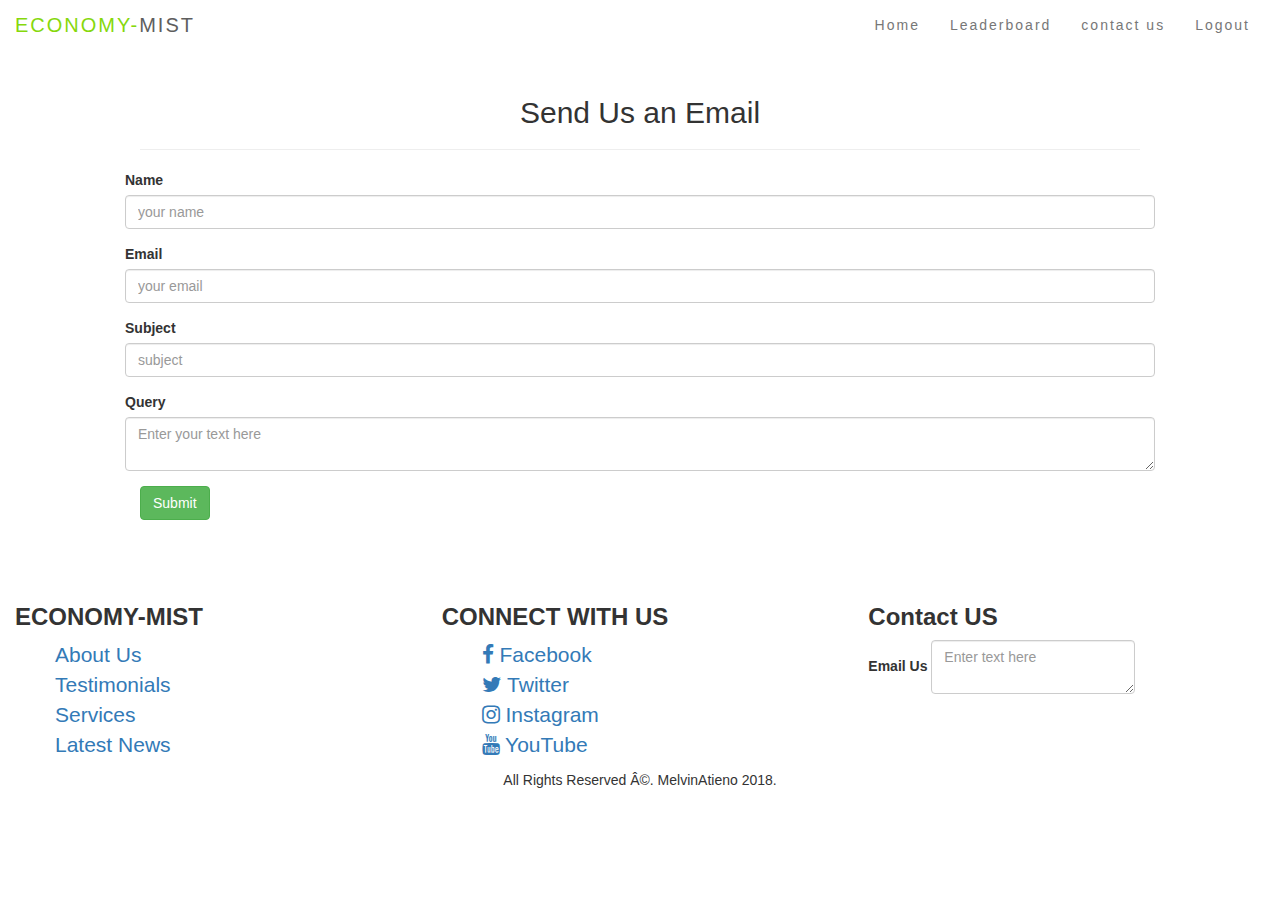
<file: contact.html>
<!DOCTYPE html>
<html lang="en">
    <head>
    <!-- Basic -->
        <meta charset = "utf-8">
        <meta http-equiv="X-UA-Compatible" content="IE=edge">

    <!-- Mobile Meta -->
        <meta name="viewport" content="width=device-width, initial-scale=1">
    
    <!-- site Meta -->
        <title>Investors solutions</title>
        <meta name="keyword" content="">
        <meta name="descriptiom" content="">
        <meta name="author" content="">

    <!-- Site Icons -->
        <link rel="shortcut icon " href="#">

    <!-- Google Fonts-->
        <link href="https://fonts.googleapis.com/css?family=Open Sans" rel="stylesheet">
        <link href="https://fonts.googleapis.com/css?family=Roboto:300,400,400i,500,700,900" rel="stylesheet"> 
        <link href="https://fonts.googleapis.com/css?family=Droid+Serif:400,400i,700,700i" rel="stylesheet"> 

    <!-- custom and default styles -->
        <link href="css/bootstrap.min.css" rel="stylesheet">
        <link href="https://cdnjs.cloudflare.com/ajax/libs/font-awesome/4.7.0/css/font-awesome.min.css"rel="stylesheet">
        <link href="form-helpers/css/bootstrap-formhelpers.min.css" rel="stylesheet">
        <link href="static/css/mycss.css" rel="stylesheet">

    </head>
    <body>
        
        <nav class="navbar navbar-default">
            <div class="container-fluid">
                <!-- brand and toggle grouped for better mobile display -->
                <div class="navbar-header">
                    <button type="button" class="navbar-toggle collapsed" data-toggle="collapse" data-target="#mynavbar" aria-expanded="false">
                        <span class="sr-only">Toggle navigation</span>
                        <span class="icon-bar"></span>
                        <span class="icon-bar"></span>
                        <span class="icon-bar"></span>
                        <span class="icon-bar"></span>
                    </button>
                    <a class="navbar-brand" href="#"><span class="highlight">ECONOMY-</span>MIST</a>
                </div>
                <div class="collapse navbar-collapse" id="mynavbar">
                    <ul class="nav navbar-nav navbar-right">
                        <li><a href="link.php" =>Home</a></li>
                        <li>
                            <a href="leaders.html">Leaderboard</a>
                        </li>
                        <li>
                            <a href="contact.html">contact us</a>
                        </li>
                        <li>
                            <a href="logout.php" >Logout</a>
                        </li>
                    </ul>
                </div>
             </div>
        </nav>
        <div class=" home-section container-fluid">
            <form class="form-horizontal">
                <div style="text-align:center">
                    <h2>Send Us an Email</h2><hr>
                </div>
                <div class="form-group">
                    <label for="name">Name</label>
                    <input type="text" class="form-control" id="name" placeholder="your name">
                </div>
                <div class="form-group">
                    <label for="email">Email</label>
                    <input type="text" class="form-control" id="email" placeholder="your email">
                </div>
                <div class="form-group">
                    <label for="subject">Subject</label>
                    <input type="text" class="form-control" id="subject" placeholder="subject">
                </div>
                <div class="form-group">
                    <label for="password">Query</label>
                    <textarea type="text" class="form-control" id="query" placeholder="Enter your text here"></textarea>
                </div>
                <button type="submit" class="btn btn-success">Submit</button>
            </form>
        </div>
        <footer class-"footer" style="margin:0">
            <div class="container-fluid">
                <div class="row">
                    <div class="col-sm-4">
                        <div>
                            <h3><strong>ECONOMY-MIST</strong></h3>
                            
                            <ul class="footer-items">
                                <li><a href="#">About Us</a></li>
                                <li>
                                    <a href="#">Testimonials</a>
                                </li>
                                <li>
                                    <a href="#">Services</a>
                                </li>
                                <li>
                                    <a href="#">Latest News</a>
                                </li>
                            </ul>
                        </div>
                    </div>
                    <div class="col-sm-4">
                        <div>
                            <h3>
                                <strong>CONNECT WITH US</strong>
                            </h3>
                            <ul class="footer-items">
                                <li>
                                    <a href="#"><i class="fa fa-facebook"></i> Facebook</a>
                                </li>
                                <li>
                                    <a href="#"><i class="fa fa-twitter"></i> Twitter</a>
                                </li>
                                <li>
                                    <a href="#"><i class="fa fa-instagram"></i> Instagram</a>
                                </li>
                                <li>
                                    <a href="#"><i class="fa fa-youtube"></i> YouTube</a>
                                </li>
                            </ul>
                        </div>
                    </div>
                    <div class="col-sm-4">
                        <div>
                            <h3>
                                <strong>Contact US</strong>
                            </h3>
                            <form class="form-inline">
                                <div class="form-group">
                                    <label for="email-us">Email Us</label>
                                    <textarea type="text" class="form-control" id="email-us" placeholder="Enter text here"></textarea>
                                </div>
                            </form>
                        </div>
                    </div>
                </div>
                <div class="row" style="text-align:center;"> All Rights Reserved Â©. MelvinAtieno 2018.
                </div>
            </div>
        </footer>
        <script src="https://ajax.googleapis.com/ajax/libs/jquery/1.11.3/jquery.min.js"></script>
        <script src="js/bootstrap.min.js"></script>
        <script src="form-helpers/js/bootstrap-formhelpers.min.js"></script>
    </body>
</html>
</file>
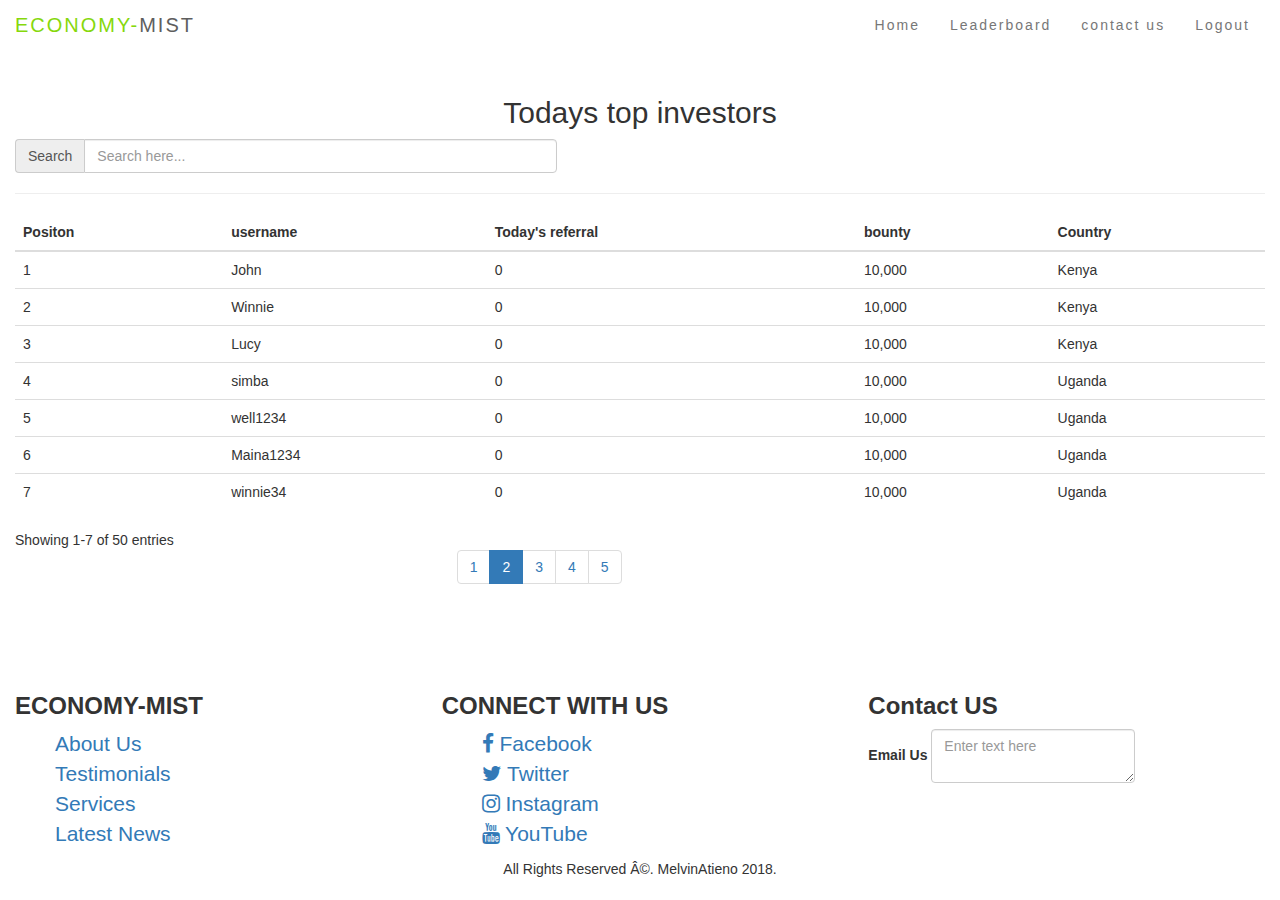
<file: leaders.html>
<!DOCTYPE html>
<html lang="en">
    <head>
    <!-- Basic -->
        <meta charset = "utf-8">
        <meta http-equiv="X-UA-Compatible" content="IE=edge">

    <!-- Mobile Meta -->
        <meta name="viewport" content="width=device-width, initial-scale=1">
    
    <!-- site Meta -->
        <title>Investors solutions</title>
        <meta name="keyword" content="">
        <meta name="descriptiom" content="">
        <meta name="author" content="">

    <!-- Site Icons -->
        <link rel="shortcut icon " href="#">

    <!-- Google Fonts-->
        <link href="https://fonts.googleapis.com/css?family=Open Sans" rel="stylesheet">
        <link href="https://fonts.googleapis.com/css?family=Roboto:300,400,400i,500,700,900" rel="stylesheet"> 
        <link href="https://fonts.googleapis.com/css?family=Droid+Serif:400,400i,700,700i" rel="stylesheet"> 

    <!-- custom and default styles -->
        <link href="css/bootstrap.min.css" rel="stylesheet">
        <link href="https://cdnjs.cloudflare.com/ajax/libs/font-awesome/4.7.0/css/font-awesome.min.css"rel="stylesheet">
        <link href="form-helpers/css/bootstrap-formhelpers.min.css" rel="stylesheet">
        <link href="static/css/mycss.css" rel="stylesheet">

    </head>
    <body>
        
        <nav class="navbar navbar-default">
            <div class="container-fluid">
                <!-- brand and toggle grouped for better mobile display -->
                <div class="navbar-header">
                    <button type="button" class="navbar-toggle collapsed" data-toggle="collapse" data-target="#mynavbar" aria-expanded="false">
                        <span class="sr-only">Toggle navigation</span>
                        <span class="icon-bar"></span>
                        <span class="icon-bar"></span>
                        <span class="icon-bar"></span>
                        <span class="icon-bar"></span>
                    </button>
                    <a class="navbar-brand" href="#"><span class="highlight">ECONOMY-</span>MIST</a>
                </div>
                <div class="collapse navbar-collapse" id="mynavbar">
                    <ul class="nav navbar-nav navbar-right">
                        <li>
                            <a href="link.php">Home</a>
                        </li>
                        <li>
                            <a href="leaders.html">Leaderboard</a>
                        </li>
                        <li>
                            <a href="contact.html">contact us</a>
                        </li>
                        <li>
                            <a href="logout.php" >Logout</a>
                        </li>
                    </ul>
                </div>
             </div>
        </nav>
        <div class=" table-responsive home-section container-fluid">
            <h2 style="text-align:center">Todays top investors</h2>
            <div class="input-group"> <span class="input-group-addon">Search</span>
            <input style="width:40%"id="filter" type="text" class="form-control" placeholder="Search here...">
        </div>
        <hr>
            <table class="table table-hover">
                <thead>
                <tr>
                    <th>Positon</th>
                    <th>username</th>
                    <th>Today's referral</th>
                    <th>bounty</th>
                    <th>Country</th>
                </tr>
                </thead>
                <tbody>
                <tr>
                    <td>1</td>
                    <td>John</td>
                    <td>0</td>
                    <td>10,000</td>
                    <td>Kenya</td>
                </tr>
                <tr>
                    <td>2</td>
                    <td>Winnie</td>
                    <td>0</td>
                    <td>10,000</td>
                    <td>Kenya</td>
                </tr>
                <tr>
                    <td>3</td>
                    <td>Lucy</td>
                    <td>0</td>
                    <td>10,000</td>
                    <td>Kenya</td>
                </tr>
                <tr>
                    <td>4</td>
                    <td>simba</td>
                    <td>0</td>
                    <td>10,000</td>
                    <td>Uganda</td>
                </tr>
                <tr>
                    <td>5</td>
                    <td>well1234</td>
                    <td>0</td>
                    <td>10,000</td>
                    <td>Uganda</td>
                </tr>
                <tr>
                    <td>6</td>
                    <td>Maina1234</td>
                    <td>0</td>
                    <td>10,000</td>
                    <td>Uganda</td>
                </tr>
                <tr>
                    <td>7</td>
                    <td>winnie34</td>
                    <td>0</td>
                    <td>10,000</td>
                    <td>Uganda</td>
                </tr>
                </tbody>
            </table>
            <div class="row">
                <div class="col-md-4">
                    <p>Showing 1-7 of 50 entries</p>
                </div>
                <div class="col-md-6">
                    <div class="container">
                        <ul class="pagination">
                            <li><a href="#">1</a></li>
                            <li class="active"><a href="#">2</a></li>
                            <li><a href="#">3</a></li>
                            <li><a href="#">4</a></li>
                            <li><a href="#">5</a></li>
                        </ul>
                    </div>
                </div>
            </div>
        </div>
        <footer class-"footer" style="margin:0">
            <div class="container-fluid">
                <div class="row">
                    <div class="col-sm-4">
                        <div>
                            <h3><strong>ECONOMY-MIST</strong></h3>
                            
                            <ul class="footer-items">
                                <li><a href="#">About Us</a></li>
                                <li>
                                    <a href="#">Testimonials</a>
                                </li>
                                <li>
                                    <a href="#">Services</a>
                                </li>
                                <li>
                                    <a href="#">Latest News</a>
                                </li>
                            </ul>
                        </div>
                    </div>
                    <div class="col-sm-4">
                        <div>
                            <h3>
                                <strong>CONNECT WITH US</strong>
                            </h3>
                            <ul class="footer-items">
                                <li>
                                    <a href="#"><i class="fa fa-facebook"></i> Facebook</a>
                                </li>
                                <li>
                                    <a href="#"><i class="fa fa-twitter"></i> Twitter</a>
                                </li>
                                <li>
                                    <a href="#"><i class="fa fa-instagram"></i> Instagram</a>
                                </li>
                                <li>
                                    <a href="#"><i class="fa fa-youtube"></i> YouTube</a>
                                </li>
                            </ul>
                        </div>
                    </div>
                    <div class="col-sm-4">
                        <div>
                            <h3>
                                <strong>Contact US</strong>
                            </h3>
                            <form class="form-inline">
                                <div class="form-group">
                                    <label for="email-us">Email Us</label>
                                    <textarea type="text" class="form-control" id="email-us" placeholder="Enter text here"></textarea>
                                </div>
                            </form>
                        </div>
                    </div>
                </div>
                <div class="row" style="text-align:center;"> All Rights Reserved Â©. MelvinAtieno 2018.
                </div>
            </div>
        </footer>
        <script src="https://ajax.googleapis.com/ajax/libs/jquery/1.11.3/jquery.min.js"></script>
        <script src="js/bootstrap.min.js"></script>
        <script src="form-helpers/js/bootstrap-formhelpers.min.js"></script>
    </body>
</html>
</file>
<file: static/css/mycss.css>
body{
    background-color: rgba(0, 0, 0, 0);
}
nav{
    margin:0!important;
}
.navbar {
    margin-bottom:0;
    background-color: rgba(0, 0, 0, 0);
    border:0;
    font-size: 100% !important;
    border-radius: 0;
    letter-spacing: 2px;
    color:white!important;
    
}
.nav.navbar-nav.navbar-right a:hover {
    color:rgb(134, 216, 12);
}
.highlight {
    color:rgb(134, 216, 12) ;
}
#started{
    font-size:200%;
}
.navbar-brand{
    font-size:20px;
}
.section-title {
    text-align:center;
    margin: 2% 0 2% 0;
    background-color: rgb(7, 40, 102);
    padding : .5em 0;
    font-size:200%;
    font-weight:bold;
    color:white;
}

.service {
    z-index:99;
    margin: 20px 20px 20px 20px; ;
    border-radius: 0;
    text-align: center;
    
}
.panel-group {
    border-radius: 0;
}
.panel .panel-heading{
    background-color: rgb(7, 40, 102);
    font-size:200%;
    font-weight:bold;
    color:white;
}
#section {
    margin:0;
    height:510px;
    background-image: url("../images/work10.jpg");
    background-repeat: no-repeat;
    background-size: cover;
    width:100%;
    height:50%;
    opacity: 0.9;
}
#section .text{
    color:rgb(0, 0, 0);
    font-size: 200%;
    letter-spacing: 5%;
    text-align: right;
    margin:8% 65% 0 0;
    font-family: Open Sans;
    font-weight:900;
}
#section button {
    padding:2% 8%;
    font-size:50%;
    font-weight:bold;
    color:white;
    margin-bottom: 2%;
}
#info-section{
    z-index:2;
    width:50%;
    height:100%;
    margin-top:0;
    padding:5%;
    text-align: center;
    font-size:200%;
    font-weight:bold;
    background-color:rgb(0, 0, 0);
    color:white;
    opacity: 0.5;
    background-blend-mode: darken;
}

.col-md-3 img {
    width:200px;
}
.modal-header{
    background-color: rgb(65, 65, 65);
    text-align: center;
    font-family: Open Sans;
    font-weight:900;
    color: white;
}
.modal{
    /* margin-top:5%; */
    font-family: Open Sans;
    font-weight:900;
    color: white;
    background-color: rgb(0, 0, 0);
}
footer  .footer-items {
    list-style-type: none;
    /* padding:2% 8%; */
    color:white;
    font-size:150%;
    
}
footer.footer-items li a{
    font-weight:bold;
    
    margin-bottom: 2%;
}
.service.panel-group{
    border-radius: 340px;
}

.level-one.panel-body {
    background-color: rgb(223, 193, 26);
}
.level-two.panel-body {
    background-color: silver;
}
.level-three.panel-body{
    background-color:rgb(148, 69, 5);
    
}
.panel-body a{
    color:black;
    font-size: 120%;
    font-weight: bold;
    padding:0;
}
img#preloader {
    width: 10%;
    display: block;
    margin-top:20%;
    margin-left: auto;
    margin-right: auto;
    height:20%;
}

.home-section{
    margin:2% 0 5% 0;
    height:100%;
    width:100%;
    background-color:white;
}
.home-section form{
    width: 80%;
    height:auto;
    margin:auto;
    display:block;
    
}
.step{
    font-size: 200%;
    letter-spacing: 5%;
    text-align: right;
    margin:8% 65% 0 0;
    font-family: Open Sans;
    font-weight:900;
}
.error {
    color: rgb(233, 22, 92);
}
.header{
    background-color: rgba(255, 255, 255, 0.76);
    height: 500px;
    margin-left:0;
    /* background-image: url("../images/people.jpg"); */
    background-size: cover;
}
/* let the games begin */
.header-items{
    list-style-type: none;
    color:white;
    display: flex !important;
}
.investments{
    height: 600%;
    margin-left:10%;
}
.statusmsg{
    margin:auto;
    font-size: 150%;
    color:green;
}
</file>
